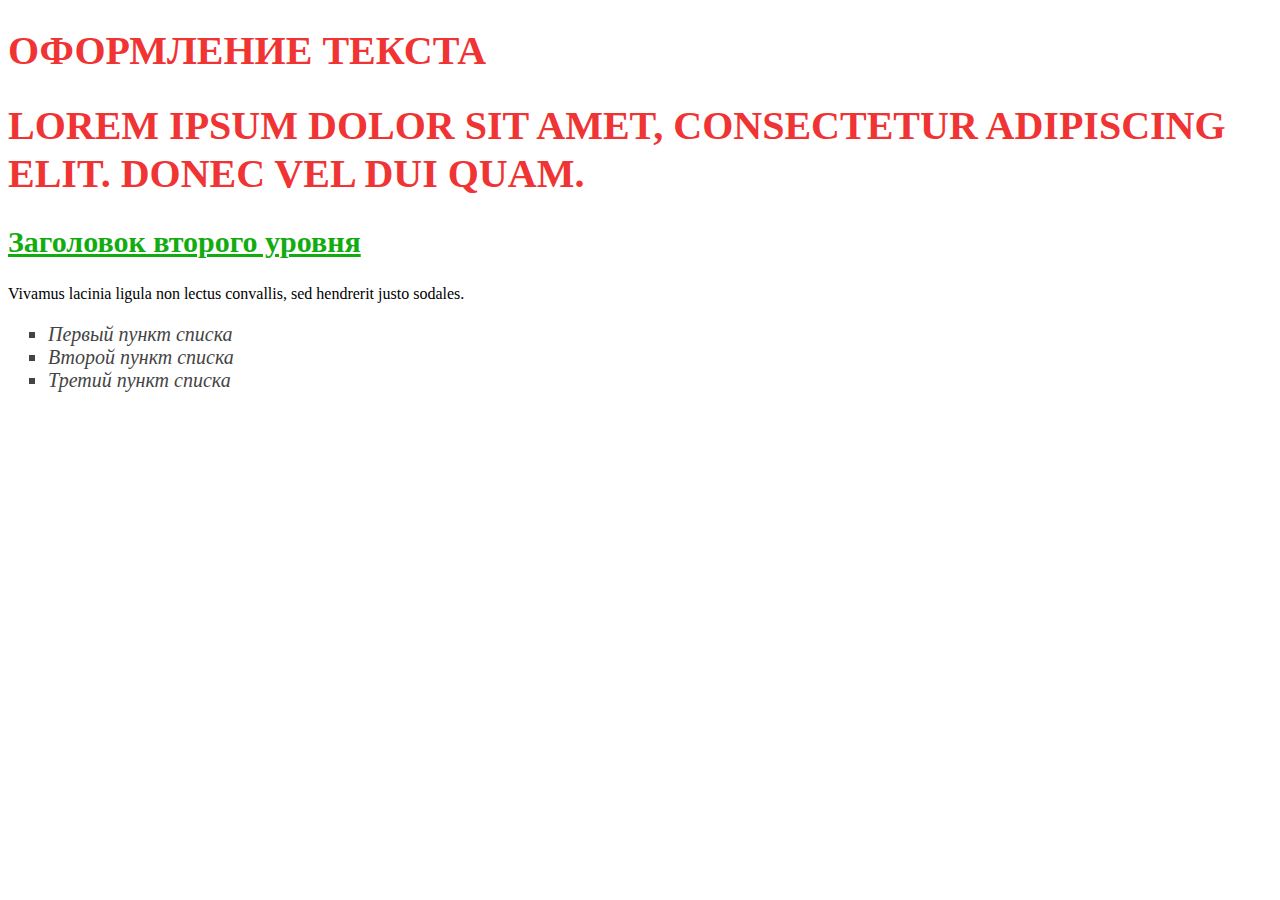
<file: 1 lab/index.html>
<!DOCTYPE html>
<html lang="ru">
<head>
    <meta charset="UTF-8">
    <title>Оформление текста</title>
    <link rel="stylesheet" href="style.css">
</head>
<body>
    <h1 class="title">Оформление текста</h1>
    <h1 class="title">Lorem ipsum dolor sit amet, consectetur adipiscing elit. Donec vel dui quam.</h1>
    <h2 class="subtitle">Заголовок второго уровня</h2>
    <p>Vivamus lacinia ligula non lectus convallis, sed hendrerit justo sodales.</p>
    <ul class="list">
        <li>Первый пункт списка</li>
        <li>Второй пункт списка</li>
        <li>Третий пункт списка</li>
    </ul>
</body>
</html>
</file>
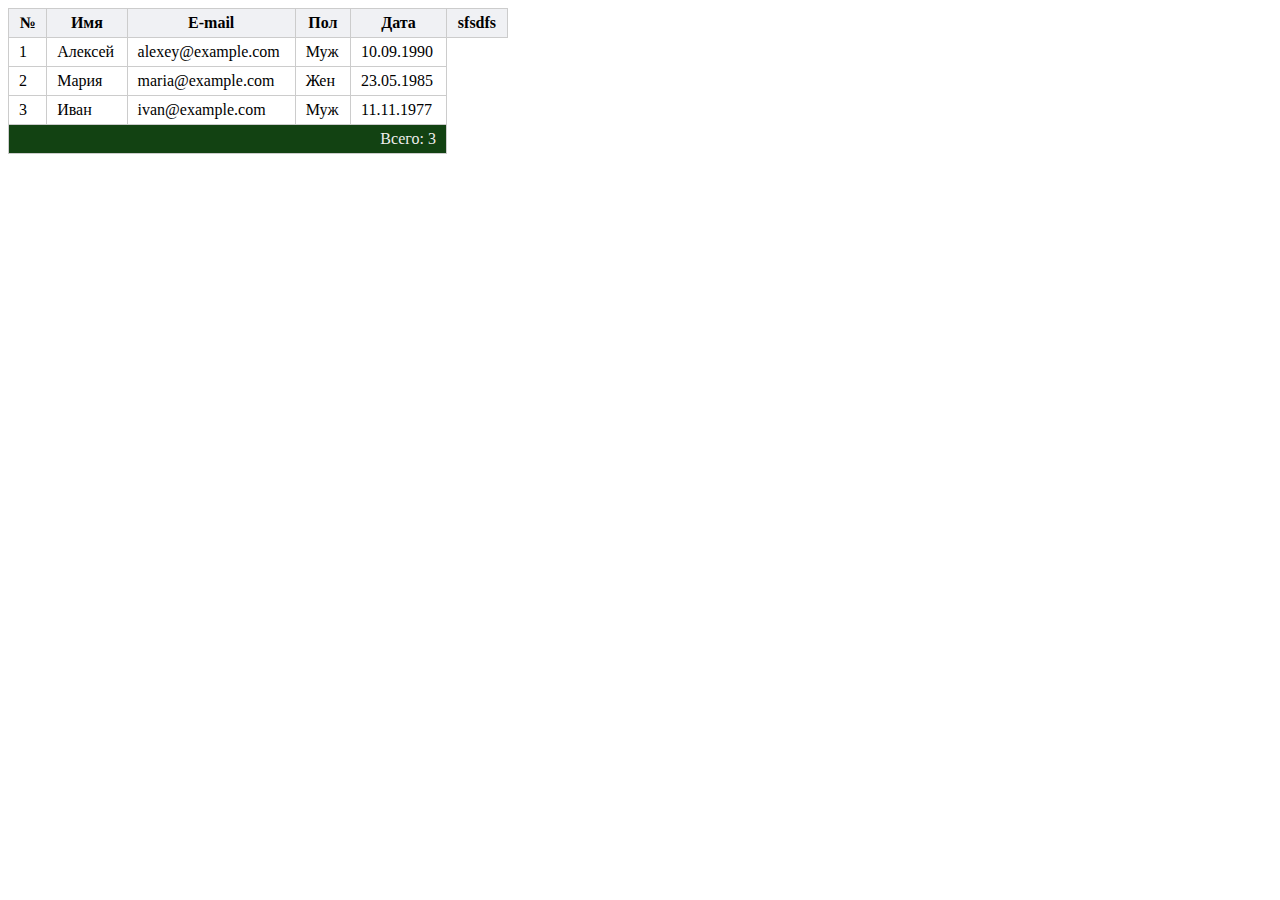
<file: 2 lab/index.html>
<!DOCTYPE html>
<html lang="ru">
<head>
    <meta charset="UTF-8">
    <meta name="viewport" content="width=device-width, initial-scale=1.0">
    <title>Таблица</title>
    <link rel="stylesheet" href="style.css">
</head>
<body>
    <table class="table">
        <thead>
            <tr>
                <th>№</th>
                <th>Имя</th>
                <th>E-mail</th>
                <th>Пол</th>
                <th>Дата</th>
		<th>sfsdfs</th>
            </tr>
        </thead>
        <tbody>
            <tr>
                <td>1</td>
                <td>Алексей</td>
                <td>alexey@example.com</td>
                <td>Муж</td>
                <td>10.09.1990</td>
            </tr>
            <tr>
                <td>2</td>
                <td>Мария</td>
                <td>maria@example.com</td>
                <td>Жен</td>
                <td>23.05.1985</td>
            </tr>
            <tr>
                <td>3</td>
                <td>Иван</td>
                <td>ivan@example.com</td>
                <td>Муж</td>
                <td>11.11.1977</td>
            </tr>
        </tbody>
        <tfoot>
            <tr>
                <td colspan="5">Всего: 3</td>
            </tr>
        </tfoot>
    </table>
</body>
</html>
</file>
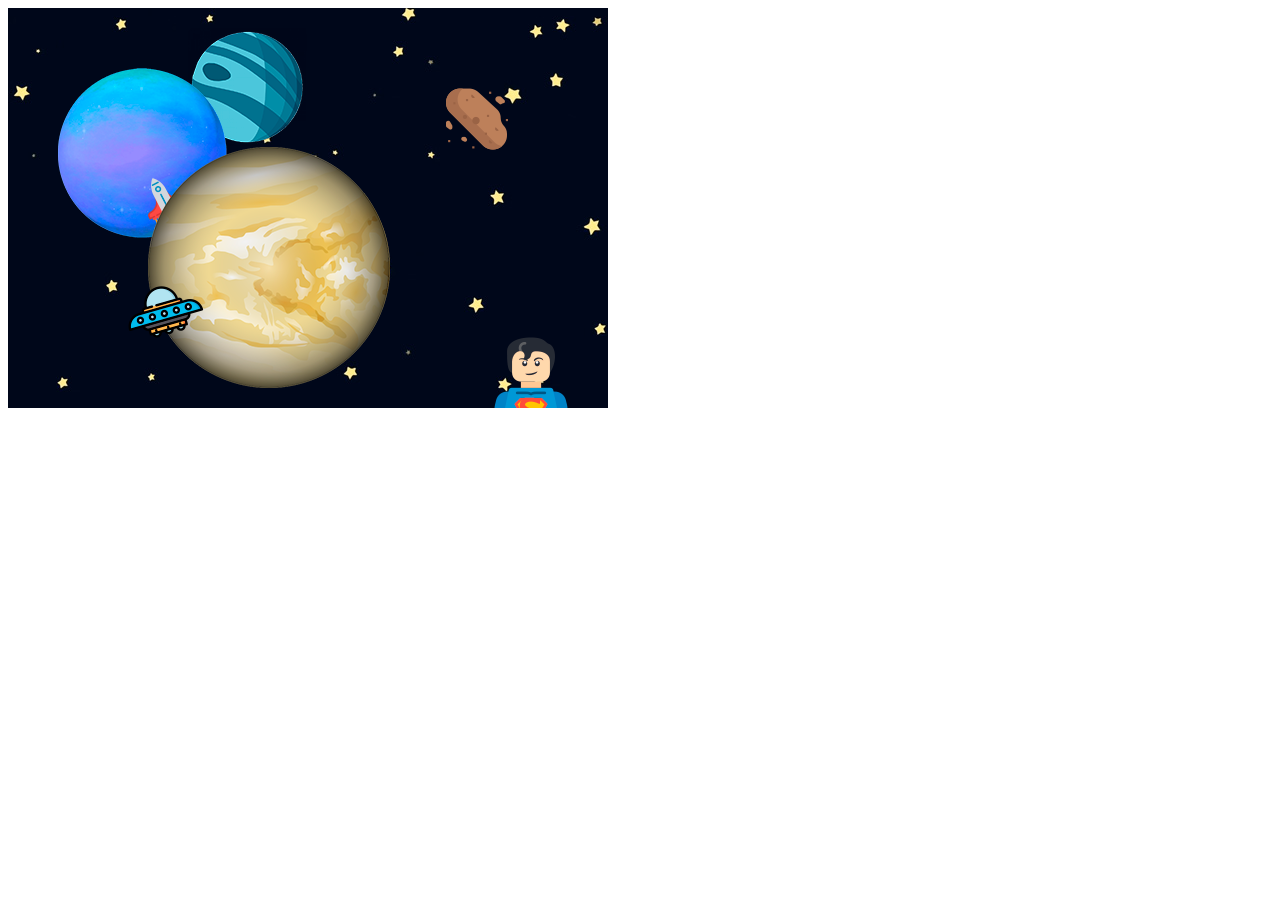
<file: 3 lab/index.html>
<!DOCTYPE html>
<html lang="ru">
<head>
    <meta charset="UTF-8">
    <meta name="viewport" content="width=device-width, initial-scale=1.0">
    <title>Позиционирование</title>
    <link rel="stylesheet" href="style.css">
</head>
<body>
    <div class="images">
        <img class="superman" src="./img/superman.png"/>
        <img class="asteroid" src="./img/asteroid.png"/>
        <img class="ufo" src="./img/ufo.png"/>
        <img class="planet-3" src="./img/planet-3.png"/>
        <img class="planet-2" src="./img/planet-2.png"/>
        <img class="planet-1" src="./img/planet-1.png"/>
        <img class="spaceship" src="./img/spaceship.png"/>
    </div>
</body>
</html>
</file>
<file: 1 lab/style.css>
.body {
    font-family: Arial, sans-serif;
    font-size: 36px;
    color: #333;
    line-height: 1.5;
}

.title {
    font-size: 40px;
    color: #f03333;
    line-height: 1.2;
    text-transform: uppercase;
}

.subtitle {
    font-size: 30px;
    color: #12ac11;
    line-height: 1.2;
    text-decoration: underline;
}

.list {
    font-size: 20px;
    color: #444;
    font-style: italic;
    list-style-type: square;
}
</file>
<file: 2 lab/style.css>
.table {
    width: 500px;
    border-collapse: collapse; 
}

.table td, .table th {
    border: 1px solid #ccc;
    padding: 5px 10px;     
}

.table thead {
    background-color: #f0f1f4; 
}

.table tfoot {
    background-color: #124212; 
    color: #eee;              
    text-align: right;         
}
</file>
<file: 3 lab/style.css>
.images {
    width: 600px;
    height: 400px;
    background-image: url("./img/bg.jpg");
    position: relative;
    z-index: -5;
}

.superman {
    position: absolute;
    bottom: 0;
    right: 40px;
}

.asteroid {
    position: absolute;
    top: 80px;
    right: 100px;
}

.ufo {
    position: absolute;
    bottom: 70px;
    left: 120px;
}

.planet-3 {
    position: absolute;
    bottom: 20px;
    left: 140px;
    z-index: -1;
}

.spaceship {
    position: absolute;
    top: 170px;
    left: 140px;
    z-index: -2;
}

.planet-2 {
    position: absolute;
    top: 60px;
    left: 50px;
    z-index: -3;
}

.planet-1 {
    position: absolute;
    top: 20px;
    left: 180px;
    z-index: -4;
}
</file>
